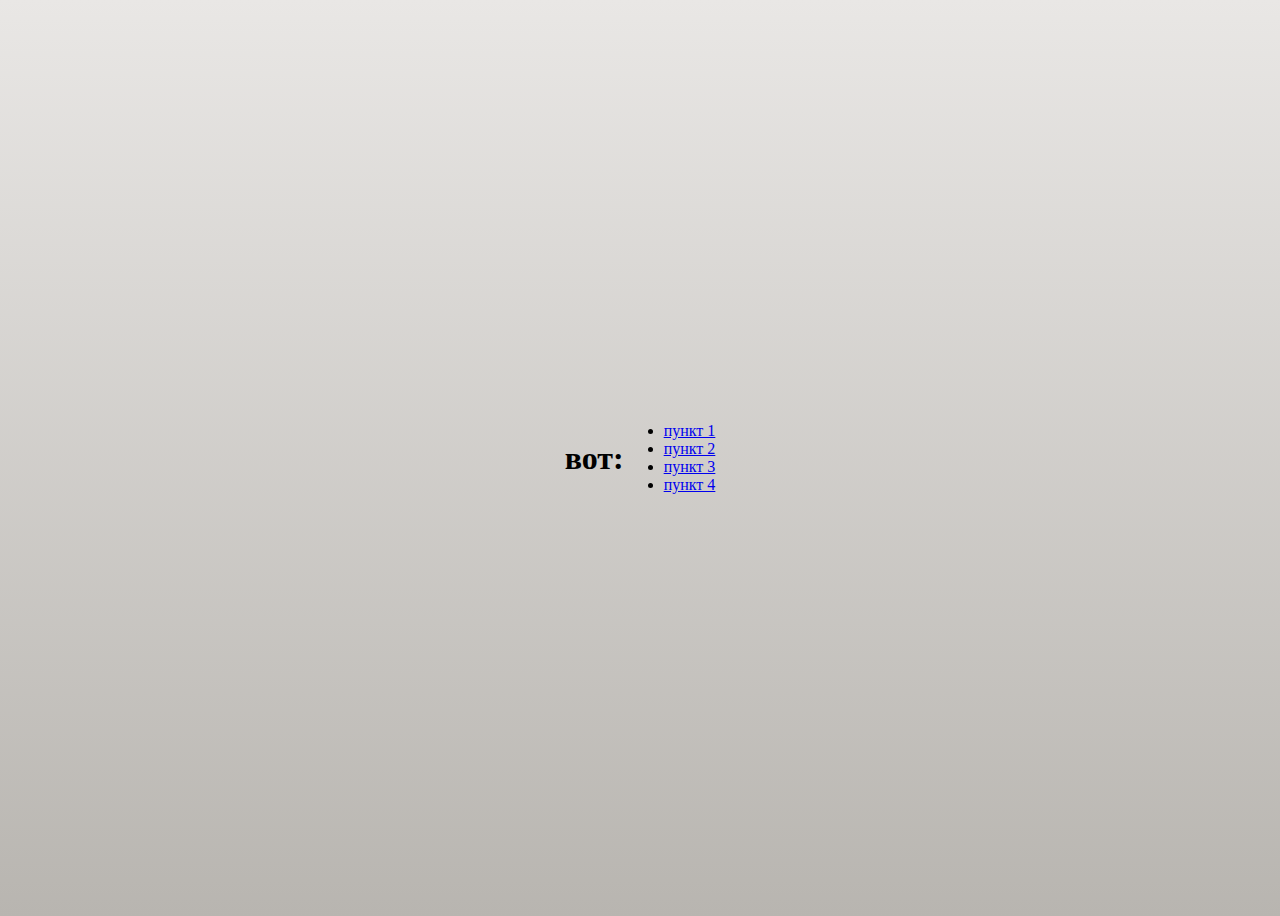
<file: index.html>
<!DOCTYPE html>
<html lang="en">
    <head>
        <meta charset="UTF-8">
        <meta name="viewport" content="width=device-width, initial-scale=1.0">
        <title>Задание вот такое</title>
        <link rel="stylesheet" href="css/style.css">
    </head>
    <body>
        <h1>вот:</h1>
        <ul>
            <li><a href="1.html">пункт 1</a></li>
            <li><a href="2.html">пункт 2</a></li>
            <li><a href="3.html">пункт 3</a></li>
            <li><a href="4.html">пункт 4</a></li>
        </ul>
    </body>
</html>
</file>
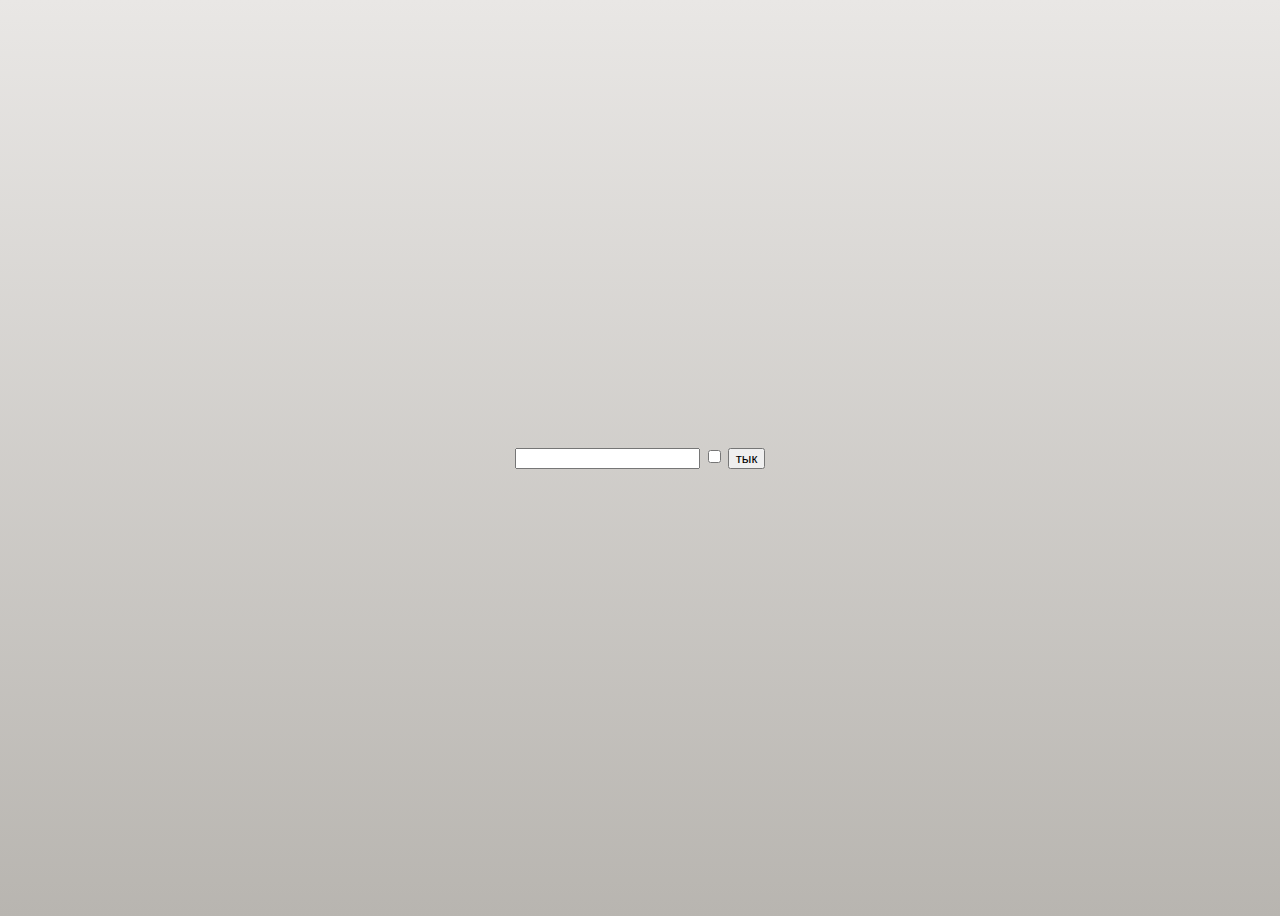
<file: 1.html>
<!DOCTYPE html>
<html lang="en">
    <head>
        <meta charset="UTF-8">
        <meta name="viewport" content="width=device-width, initial-scale=1.0">
        <title>1</title>
        <link rel="stylesheet" href="css/style.css">
    </head>
    <body>
        <form action="" id="f1">
            <input type="text" id="txt1">
            <input type="checkbox" name="" id="c1">
            <input type="button" value="тык" id="btn">
        </form>
        
        <script>
            document.getElementById("btn").onclick=function(){
            let flag=confirm("Вы точно этого хотите!?");
            if (flag){
                document.getElementById("c1").checked=true;
                document.getElementById("txt1").value="текст какой-то";
            }
            else
                ocument.getElementById(f1).reset();
            }
        </script>
    </body>
</html>
</file>
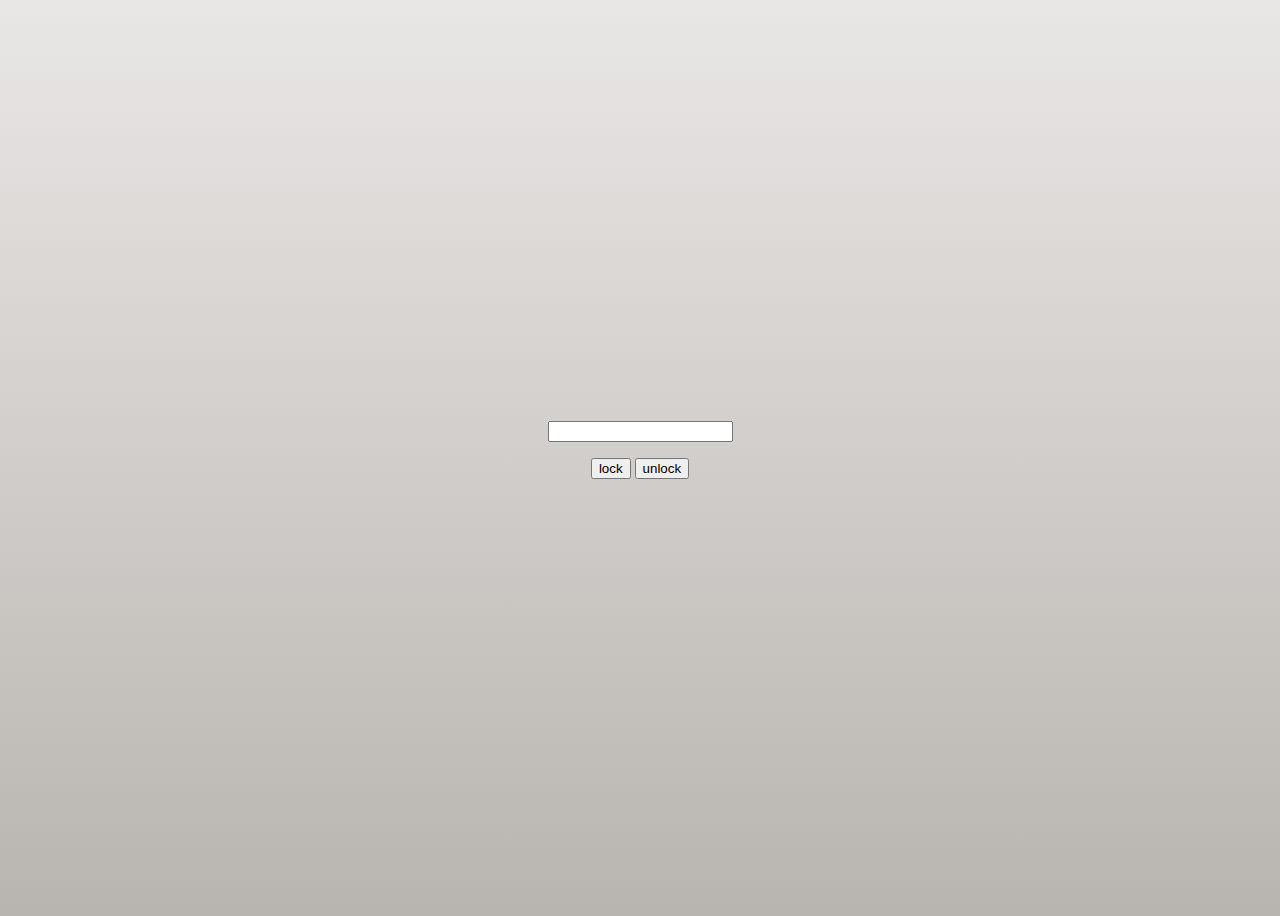
<file: 2.html>
<!DOCTYPE html>
<html lang="en">
    <head>
        <meta charset="UTF-8">
        <meta name="viewport" content="width=device-width, initial-scale=1.0">
        <title>2</title>
        <link rel="stylesheet" href="css/style.css">
    </head>
    <body>
        <form action="">
            <input type="text" id="txt1">
            <p>
                <input type="button" id="lock" value="lock">
                <input type="button" id="unlock" value="unlock">
            </p>
        </form>

        <script>
            document.getElementById("lock").onclick=function(){
            document.getElementById("txt1").disabled=true;
            }
            document.getElementById("unlock").onclick=function(){
            document.getElementById("txt1").disabled=false;
            }
        </script>
    </body>
</html>
</file>
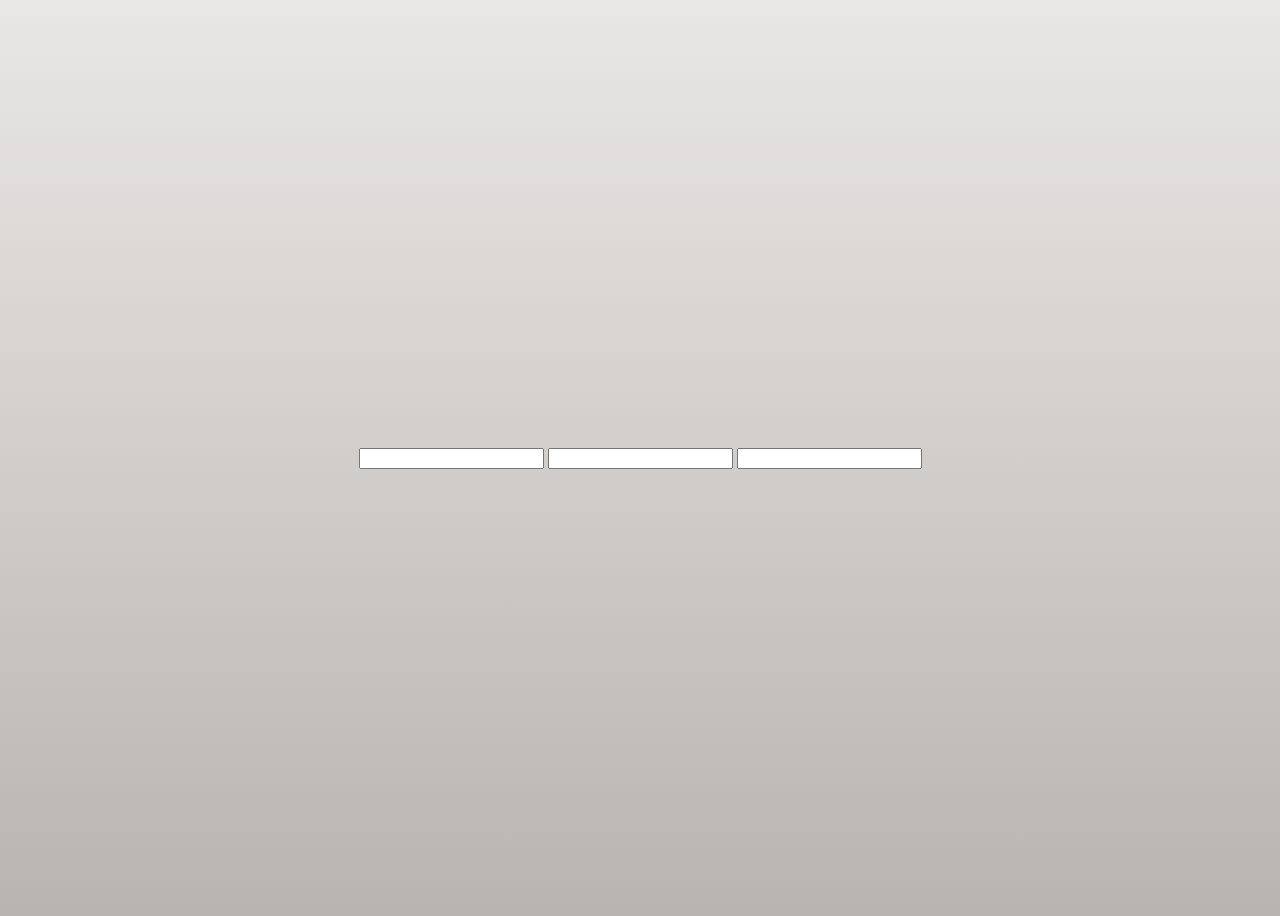
<file: 3.html>
<!DOCTYPE html>
<html lang="en">
  <head>
      <meta charset="UTF-8">
      <meta name="viewport" content="width=device-width, initial-scale=1.0">
      <title>3</title>
      <link rel="stylesheet" href="css/style.css">
  </head>
  <body>
      <form action="">
          <input type="text">
          <input type="text">
          <input type="text">
      </form>

      <script>
        let elems =document.querySelectorAll("input[type=text]");
        console.log(elems);
        for (let i=0;i<elems.length;i++){       
          elems[i].onmouseover=function(){
            elems[i].focus();
            elems[i].value=elems[i].type;
          }
          elems[i].onmouseout=function(){
            elems[i].blur();
            elems[i].value="";
          }
        }
        
      </script>
  </body>
</html>
</file>
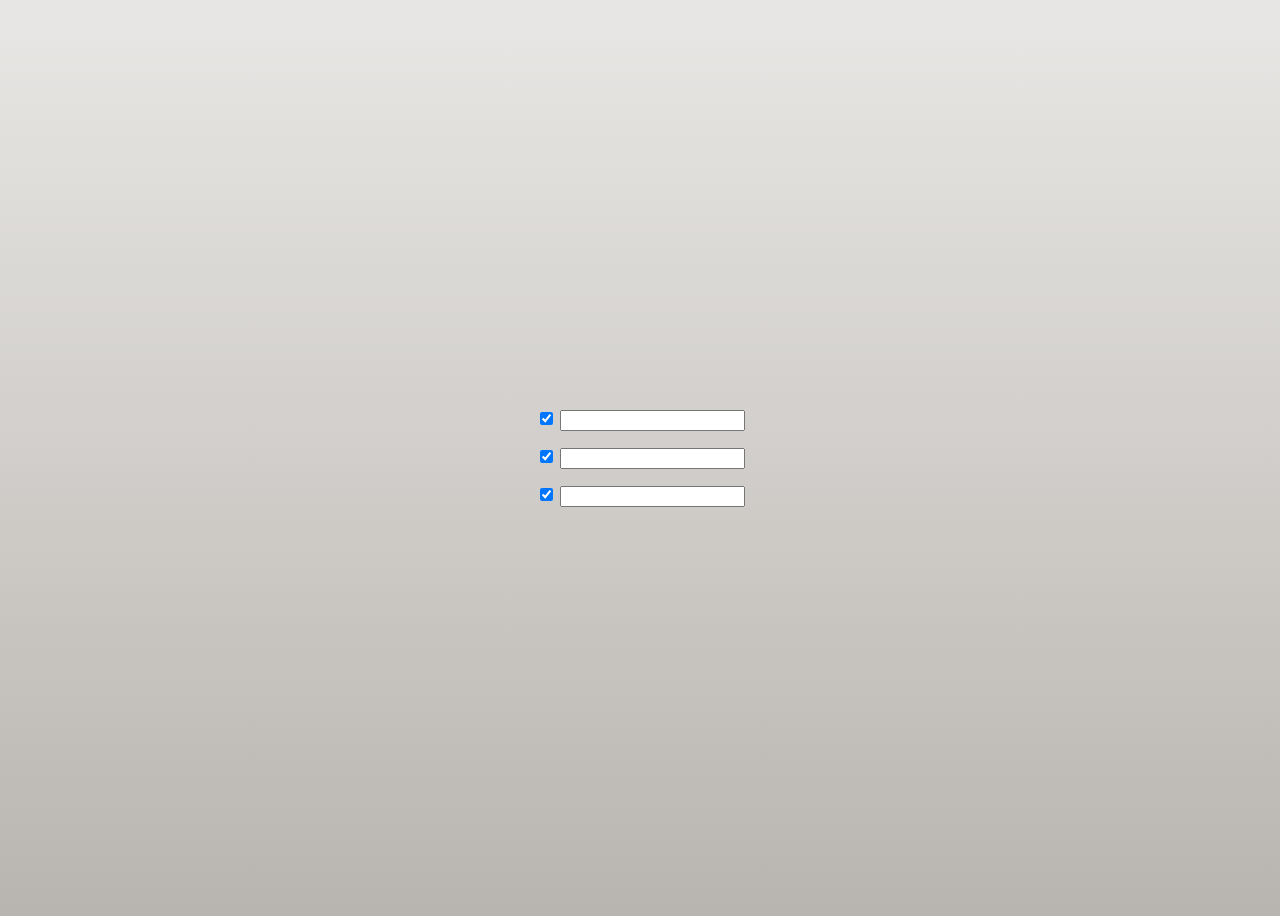
<file: 4.html>
<!DOCTYPE html>
<html lang="en">
    <head>
        <meta charset="UTF-8">
        <meta name="viewport" content="width=device-width, initial-scale=1.0">
        <title>4</title>
        <link rel="stylesheet" href="css/style.css">
    </head>
    <body>
    <form  action="">
        <p>
            <input type="checkbox" name="" checked>
            <input type="text">
        </p>
        <p>
            <input type="checkbox" name="" checked>
            <input type="text">
        </p>
        <p>
            <input type="checkbox" name="" checked>
            <input type="text">
        </p>
    </form>
    
    <script>
        let checks=document.querySelectorAll("input[type=checkbox]");
        for(let i=0;i<checks.length;i++){
            checks[i].onclick=function(){
                checks[i].nextElementSibling.hidden=!checks[i].checked;
            }
        }
    </script>
    </body>
</html>
</file>
<file: css/style.css>
body {
    display: flex;
    align-items: center;
    justify-content: center; 
    min-height: 100vh;
    background: linear-gradient(#e9e7e5, #b8b5b0);
    text-align: center; 
}

a:hover {
    color: rgb(194, 135, 10);
}
</file>
